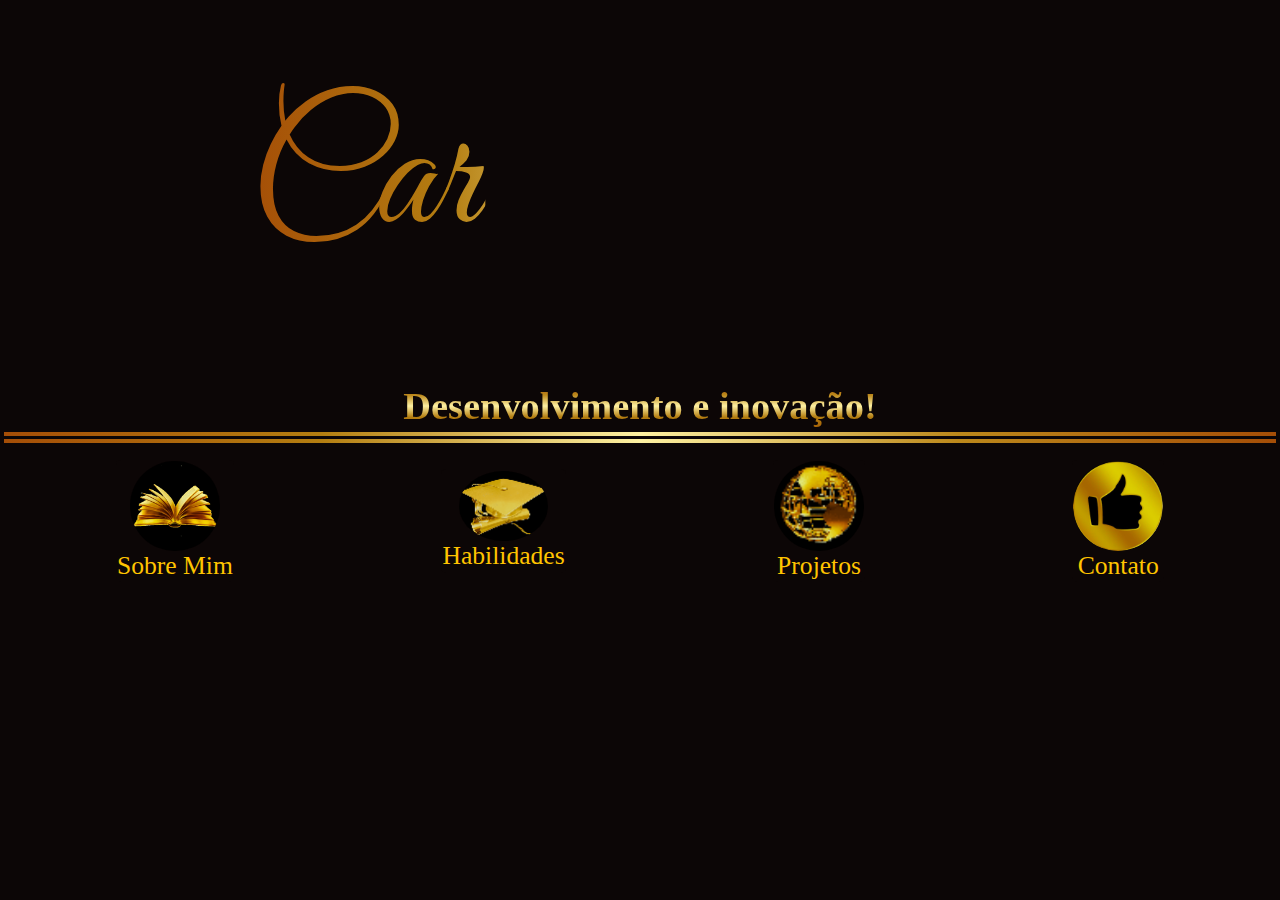
<file: index.html>
<!-- ENTRE EM CONTATO DIRETO PELO: https://wa.me/5511972230817?text=Olá,%20gostaria%20de%20entrar%20em%20contato!

*********************************************************************
*██╗    ██╗██╗  ██╗ █████╗ ████████╗███████╗ █████╗ ██████╗ ██████╗ *
*██║    ██║██║  ██║██╔══██╗╚══██╔══╝██╔════╝██╔══██╗██╔══██╗██╔══██╗*
*██║ █╗ ██║███████║███████║   ██║   ███████╗███████║██████╔╝██████╔╝*
*██║███╗██║██╔══██║██╔══██║   ██║   ╚════██║██╔══██║██╔═══╝ ██╔═══╝ *
*╚███╔███╔╝██║  ██║██║  ██║   ██║   ███████║██║  ██║██║     ██║     *
* ╚══╝╚══╝ ╚═╝  ╚═╝╚═╝  ╚═╝   ╚═╝   ╚══════╝╚═╝  ╚═╝╚═╝     ╚═╝     *
*********************************************************************
*************************************************************************************
* ██╗ ██╗ █████╗ ███████╗██████╗ ██████╗ ██████╗        ██████╗  █████╗  ██╗███████╗*
*███║███║██╔══██╗╚════██║╚════██╗╚════██╗╚════██╗      ██╔═████╗██╔══██╗███║╚════██║*
*╚██║╚██║╚██████║    ██╔╝ █████╔╝ █████╔╝ █████╔╝█████╗██║██╔██║╚█████╔╝╚██║    ██╔╝*
* ██║ ██║ ╚═══██║   ██╔╝ ██╔═══╝ ██╔═══╝  ╚═══██╗╚════╝████╔╝██║██╔══██╗ ██║   ██╔╝ *
* ██║ ██║ █████╔╝   ██║  ███████╗███████╗██████╔╝      ╚██████╔╝╚█████╔╝ ██║   ██║  *
* ╚═╝ ╚═╝ ╚════╝    ╚═╝  ╚══════╝╚══════╝╚═════╝        ╚═════╝  ╚════╝  ╚═╝   ╚═╝  *
************************************************************************************* -->

<!DOCTYPE html>
<html lang="pt-BR">
<head>
  <link rel="stylesheet" href="/styles/css/style.css">
  <meta charset="UTF-8">
  <meta http-equiv="X-UA-Compatible" content="IE=edge">
  <meta name="description" content="Desenvolvedora Web. Desenvolvedor Freelancer. Criação de sistemas web, aplicativos atraentes, responsivos. Manutenção de software. Entre contato comigo no WhatsApp a qualquer momento!">
  <meta name="author" content="Carolina Goes, Carolina Ichimura">
  <meta name="viewport" content="width=device-width, initial-scale=1, minimum-scale=1.0, shrink-to-fit=no">
  <link href="https://fonts.googleapis.com/css2?family=Great+Vibes&display=swap" rel="stylesheet">
  <title>Carolina Goes</title>
  <meta name="description" content="Desenvolvedora Web. Desenvolvedor Freelancer. Criação de sistemas web, aplicativos atraentes, responsivos. Manutenção de software. Entre contato comigo no WhatsApp a qualquer momento!">
  <meta name="keywords" content= "Carolina Goes,  web designer, desenvolvedor, desenvolvedor freelancer, programador, front-end, desenvolvedor, desenvolvedores de aplicativos, desenvolvedor web, desenvolvedor front end,
  frontend backend, portfolio front end, desenvolvedorde, programador front end, freelancer,
 freelancer dev
  freelancer programming,
  freelancer de programação,
  criador de sites,
  agencia web,
  criação de sites profissionais,
  desenvolvedores react,
  desenvolvedor react,
  desenvolvedor laravel,
  sistema web php,
  desenvolvedor full stack react,
  programador em javascript,
  programador react junior,
  Desenvolvedor Web,
  react desenvolvimento web, programador react">
  <meta name=”robots” content=”index,follow”>


</head>
<body>
  <header class="header">
    <div class="headerdiv">
      <svg id="name-svg" width="100%" height="150" viewBox="0 0 500 150">
        <defs>
          <linearGradient id="fill-gradient" x1="0%" y1="0%" x2="100%" y2="0%">
            <stop offset="0%" stop-color="#a54e07"/>
            <stop offset="25%" stop-color="#b47e11"/>
            <stop offset="50%" stop-color="#fef1a2"/>
            <stop offset="75%" stop-color="#bc881b"/>
            <stop offset="100%" stop-color="#a54e07"/>
          </linearGradient>

          <mask id="reveal-mask">
            <rect x="100" y="0" width="0" height="150" fill="white" id="mask-rect">
              <animate attributeName="width" from="0" to="500" dur="4s" repeatCount="indefinite" />
            </rect>
          </mask>
        </defs>

        <text id="name" x="50%" y="50%" class="gradient-text" text-anchor="middle" dominant-baseline="middle" mask="url(#reveal-mask)">
          Carolina Goes
        </text>
      </svg>
      <h2>Desenvolvimento e inovação!</h2>
    </div>
  </header>

  <hr>
  <hr>

  <nav class="nav-class">
    <div class="nav-link sobre">
      <a href="/pages/sobre.html">
        <img src="/styles/img/book.png" alt="Sobre Mim">
        <div>Sobre Mim</div>
      </a>
    </div>

    <div class="nav-link habilidades">
      <a href="/pages/habilidades.html">
        <img src="/styles/img/skills.png" alt="Habilidades">
        <div>Habilidades</div>
      </a>
    </div>

    <div class="nav-link projetos">
      <a href="/pages/projetos.html">
        <img src="/styles/img/projetos.png" alt="Projetos">
        <div>Projetos</div>
      </a>
    </div>

    <div class="nav-link contato">
      <a href="/pages/contato.html">
        <img src="/styles/img/contato.png" alt="Contato">
        <div>Contato</div>
      </a>
    </div>
  </nav>


</body>
</html>
</file>
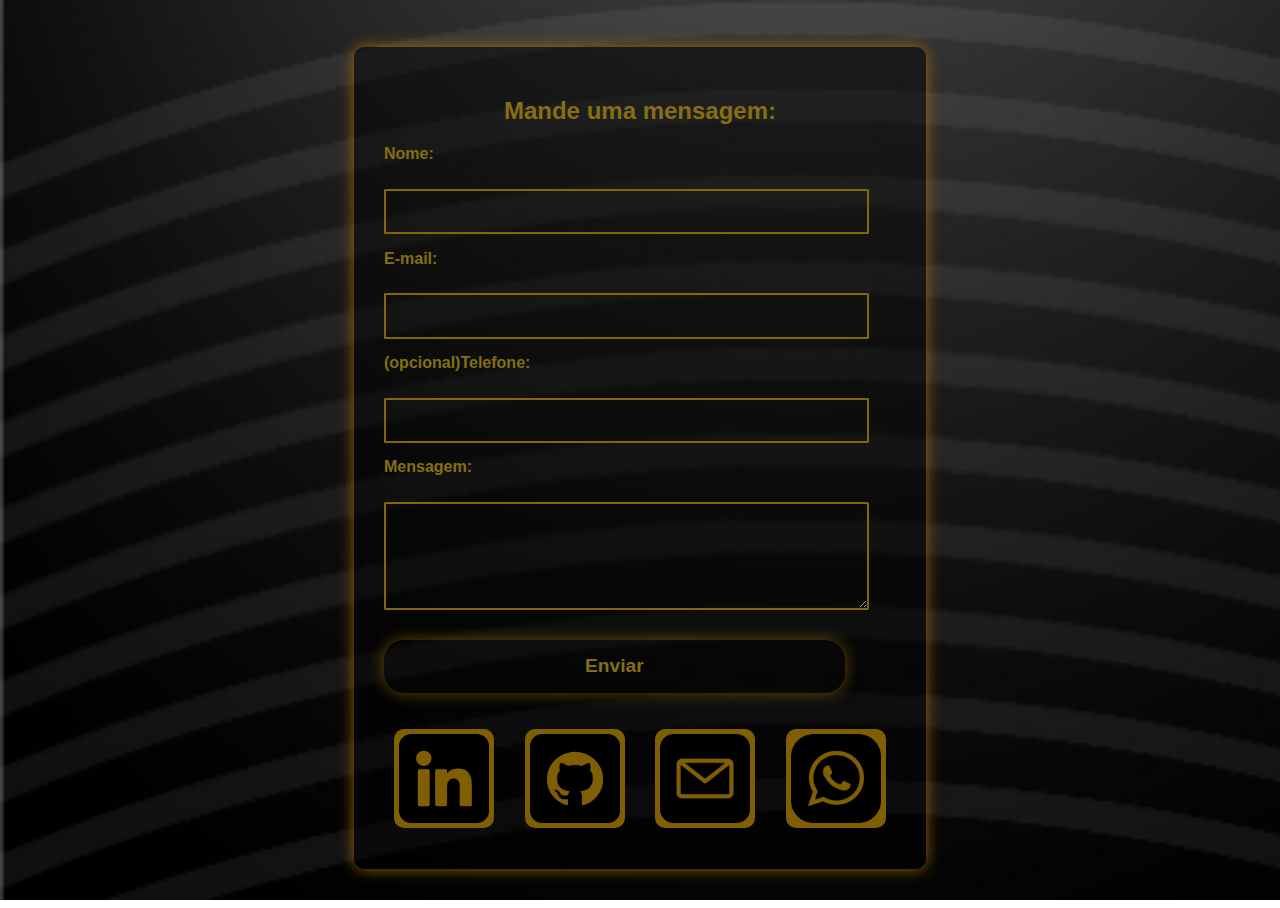
<file: pages/contato.html>
<!-- 
ENTRE EM CONTATO DIRETO PELO: https://wa.me/5511972230817?text=Olá,%20gostaria%20de%20entrar%20em%20contato!

*********************************************************************
*██╗    ██╗██╗  ██╗ █████╗ ████████╗███████╗ █████╗ ██████╗ ██████╗ *
*██║    ██║██║  ██║██╔══██╗╚══██╔══╝██╔════╝██╔══██╗██╔══██╗██╔══██╗*
*██║ █╗ ██║███████║███████║   ██║   ███████╗███████║██████╔╝██████╔╝*
*██║███╗██║██╔══██║██╔══██║   ██║   ╚════██║██╔══██║██╔═══╝ ██╔═══╝ *
*╚███╔███╔╝██║  ██║██║  ██║   ██║   ███████║██║  ██║██║     ██║     *
* ╚══╝╚══╝ ╚═╝  ╚═╝╚═╝  ╚═╝   ╚═╝   ╚══════╝╚═╝  ╚═╝╚═╝     ╚═╝     *
*********************************************************************
*************************************************************************************
* ██╗ ██╗ █████╗ ███████╗██████╗ ██████╗ ██████╗        ██████╗  █████╗  ██╗███████╗*
*███║███║██╔══██╗╚════██║╚════██╗╚════██╗╚════██╗      ██╔═████╗██╔══██╗███║╚════██║*
*╚██║╚██║╚██████║    ██╔╝ █████╔╝ █████╔╝ █████╔╝█████╗██║██╔██║╚█████╔╝╚██║    ██╔╝*
* ██║ ██║ ╚═══██║   ██╔╝ ██╔═══╝ ██╔═══╝  ╚═══██╗╚════╝████╔╝██║██╔══██╗ ██║   ██╔╝ *
* ██║ ██║ █████╔╝   ██║  ███████╗███████╗██████╔╝      ╚██████╔╝╚█████╔╝ ██║   ██║  *
* ╚═╝ ╚═╝ ╚════╝    ╚═╝  ╚══════╝╚══════╝╚═════╝        ╚═════╝  ╚════╝  ╚═╝   ╚═╝  *
************************************************************************************* -->

<!DOCTYPE html>
<html lang="pt-BR">
<head>
    <meta charset="UTF-8">
    <meta name="viewport" content="width=device-width, initial-scale=1.0">
    <title>Contato</title>
    <link rel="stylesheet" href="/styles/css/contato.css">
</head>
<body>

    <div class="container">
        <h2>Mande uma mensagem:</h2>
        <form action="https://api.sheetmonkey.io/form/uzgboNKUZmhCtuY6NHLd3h" method="POST">
            <label for="nome">Nome:</label>
            <input type="text" id="nome" name="nome" required>

            <label for="email">E-mail:</label>
            <input type="email" id="email" name="email" required>

            <label for="telefone">(opcional)Telefone:</label>
            <input type="tel" id="telefone" name="telefone">
            </select>

            <label for="mensagem">Mensagem:</label>
            <textarea id="mensagem" name="mensagem" rows="4" required></textarea>
            <button type="submit">Enviar</button>

        </form>

            <div id="redes">
                <section class="logo">
                    <a href="https://www.linkedin.com/in/carolina-goes/" target="_blank">
                    <img src="/styles/img/linkedin.png" alt="logo do linkedin">
                </a>
                </section>

                <section class="logo">
                    <a href="https://github.com/CarolinaGoes" target="_blank">
                        <img src="/styles/img/github.png" alt="logo do github">
                    </a>
                </section>
                <section class="logo">
                <a href="https://outlook.live.com/mail/0/deeplink/compose?to=carolinarocha.89@hotmail.com" target="_blank">
                    <img src="/styles/img/email.png" alt="logo do email">
                </a>
            </section>
            <section class="logo">
                <a href="https://wa.me/5511972230817?text=Olá,%20gostaria%20de%20entrar%20em%20contato!" target="_blank">
                    <img src="/styles/img/whatsapp.png" alt="logo do whatsapp">
                </a>
            </section>                      

        
    </div>

</body>
</html>
</html>
</file>
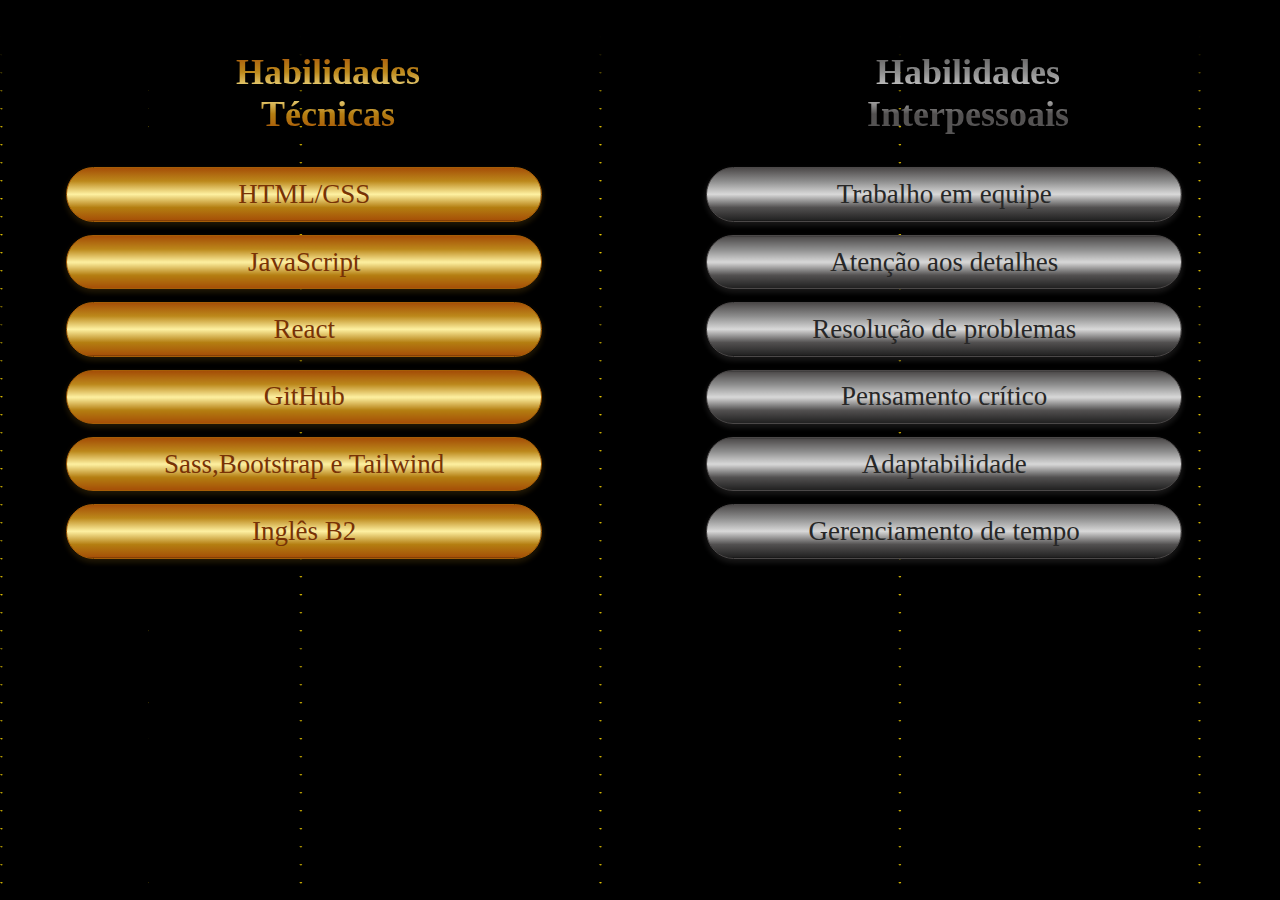
<file: pages/habilidades.html>
<!-- 
ENTRE EM CONTATO DIRETO PELO: https://wa.me/5511972230817?text=Olá,%20gostaria%20de%20entrar%20em%20contato!

*********************************************************************
*██╗    ██╗██╗  ██╗ █████╗ ████████╗███████╗ █████╗ ██████╗ ██████╗ *
*██║    ██║██║  ██║██╔══██╗╚══██╔══╝██╔════╝██╔══██╗██╔══██╗██╔══██╗*
*██║ █╗ ██║███████║███████║   ██║   ███████╗███████║██████╔╝██████╔╝*
*██║███╗██║██╔══██║██╔══██║   ██║   ╚════██║██╔══██║██╔═══╝ ██╔═══╝ *
*╚███╔███╔╝██║  ██║██║  ██║   ██║   ███████║██║  ██║██║     ██║     *
* ╚══╝╚══╝ ╚═╝  ╚═╝╚═╝  ╚═╝   ╚═╝   ╚══════╝╚═╝  ╚═╝╚═╝     ╚═╝     *
*********************************************************************
*************************************************************************************
* ██╗ ██╗ █████╗ ███████╗██████╗ ██████╗ ██████╗        ██████╗  █████╗  ██╗███████╗*
*███║███║██╔══██╗╚════██║╚════██╗╚════██╗╚════██╗      ██╔═████╗██╔══██╗███║╚════██║*
*╚██║╚██║╚██████║    ██╔╝ █████╔╝ █████╔╝ █████╔╝█████╗██║██╔██║╚█████╔╝╚██║    ██╔╝*
* ██║ ██║ ╚═══██║   ██╔╝ ██╔═══╝ ██╔═══╝  ╚═══██╗╚════╝████╔╝██║██╔══██╗ ██║   ██╔╝ *
* ██║ ██║ █████╔╝   ██║  ███████╗███████╗██████╔╝      ╚██████╔╝╚█████╔╝ ██║   ██║  *
* ╚═╝ ╚═╝ ╚════╝    ╚═╝  ╚══════╝╚══════╝╚═════╝        ╚═════╝  ╚════╝  ╚═╝   ╚═╝  *
************************************************************************************* -->

<!DOCTYPE html>
<html lang="pt-BR">
<head>
    <meta charset="UTF-8">
    <meta name="viewport" content="width=device-width, initial-scale=1.0">
    <title>Minhas Habilidades</title>
    <link rel="stylesheet" href="/styles/css/habilidades.css">
</head>
<body>
    
        
        <div class="habilidadesTecnicas">
            <h1 class="tituloTecnicas">Habilidades <br>Técnicas</h1>
            <div class="container">
                <div class="tecnicas">HTML/CSS</div>
                <div class="tecnicas">JavaScript</div>
                <div class="tecnicas">React</div>
                <div class="tecnicas">GitHub</div>
                <div class="tecnicas">Sass,Bootstrap e Tailwind</div>            
                <div class="tecnicas">Inglês B2</div>
            </div>
        </div>
    
    
       
        <div class="habilidadesInterpessoais">
            <h1 class="tituloInterpessoais">Habilidades <br> Interpessoais </h1>
            <div class="container">
                <div class="interpessoais">Trabalho em equipe</div>
                <div class="interpessoais">Atenção aos detalhes</div>
                <div class="interpessoais">Resolução de problemas</div>
                <div class="interpessoais">Pensamento crítico</div>
                <div class="interpessoais">Adaptabilidade</div>
                <div class="interpessoais">Gerenciamento de tempo</div>            
            </div>
        </div>
    
</body>
</html>
</file>
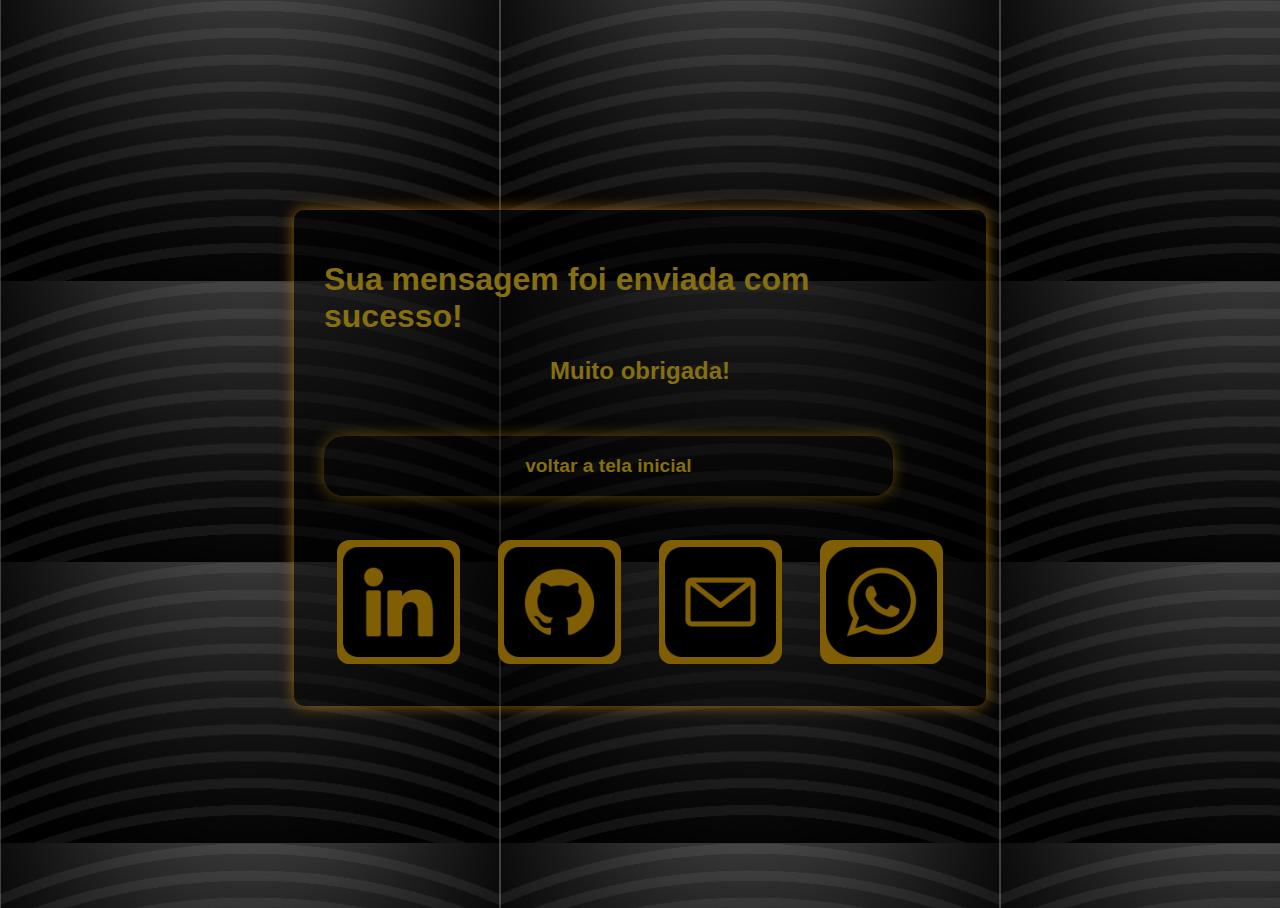
<file: pages/msgSucess.html>
<!-- 
ENTRE EM CONTATO DIRETO PELO: https://wa.me/5511972230817?text=Olá,%20gostaria%20de%20entrar%20em%20contato!

*********************************************************************
*██╗    ██╗██╗  ██╗ █████╗ ████████╗███████╗ █████╗ ██████╗ ██████╗ *
*██║    ██║██║  ██║██╔══██╗╚══██╔══╝██╔════╝██╔══██╗██╔══██╗██╔══██╗*
*██║ █╗ ██║███████║███████║   ██║   ███████╗███████║██████╔╝██████╔╝*
*██║███╗██║██╔══██║██╔══██║   ██║   ╚════██║██╔══██║██╔═══╝ ██╔═══╝ *
*╚███╔███╔╝██║  ██║██║  ██║   ██║   ███████║██║  ██║██║     ██║     *
* ╚══╝╚══╝ ╚═╝  ╚═╝╚═╝  ╚═╝   ╚═╝   ╚══════╝╚═╝  ╚═╝╚═╝     ╚═╝     *
*********************************************************************
*************************************************************************************
* ██╗ ██╗ █████╗ ███████╗██████╗ ██████╗ ██████╗        ██████╗  █████╗  ██╗███████╗*
*███║███║██╔══██╗╚════██║╚════██╗╚════██╗╚════██╗      ██╔═████╗██╔══██╗███║╚════██║*
*╚██║╚██║╚██████║    ██╔╝ █████╔╝ █████╔╝ █████╔╝█████╗██║██╔██║╚█████╔╝╚██║    ██╔╝*
* ██║ ██║ ╚═══██║   ██╔╝ ██╔═══╝ ██╔═══╝  ╚═══██╗╚════╝████╔╝██║██╔══██╗ ██║   ██╔╝ *
* ██║ ██║ █████╔╝   ██║  ███████╗███████╗██████╔╝      ╚██████╔╝╚█████╔╝ ██║   ██║  *
* ╚═╝ ╚═╝ ╚════╝    ╚═╝  ╚══════╝╚══════╝╚═════╝        ╚═════╝  ╚════╝  ╚═╝   ╚═╝  *
************************************************************************************* -->

<!DOCTYPE html>
<html lang="pt-BR">
<head>
    <meta charset="UTF-8">
    <meta name="viewport" content="width=device-width, initial-scale=1.0">
    <title>Contato</title>
    <link rel="stylesheet" href="/styles/css/msgSucess.css">
</head>
<body>

    <div class="container">
        <h1>Sua mensagem foi enviada com sucesso!</h1>
        <h2>Muito obrigada!</h2>
        <a href="/index.html">
        <button>voltar a tela inicial</button>
    </a>

            <div id="redes">
                <section class="logo">
                    <a href="https://www.linkedin.com/in/carolina-goes/" target="_blank">
                    <img src="/styles/img/linkedin.png" alt="logo do linkedin">
                </a>
                </section>

                <section class="logo">
                    <a href="https://github.com/CarolinaGoes" target="_blank">
                        <img src="/styles/img/github.png" alt="logo do github">
                    </a>
                </section>
                <section class="logo">
                <a href="https://outlook.live.com/mail/0/deeplink/compose?to=carolinarocha.89@hotmail.com" target="_blank">
                    <img src="/styles/img/email.png" alt="logo do email">
                </a>
            </section>
            <section class="logo">
                <a href="https://wa.me/5511972230817?text=Olá,%20gostaria%20de%20entrar%20em%20contato!" target="_blank">
                    <img src="/styles/img/whatsapp.png" alt="logo do WhatsApp">
                </a>
            </section>
                               

        
    </div>

</body>
</html>
</html>
</file>
<file: styles/css/style.css>
/* 
ENTRE EM CONTATO DIRETO PELO: https://wa.me/5511972230817?text=Olá,%20gostaria%20de%20entrar%20em%20contato!

*********************************************************************
*██╗    ██╗██╗  ██╗ █████╗ ████████╗███████╗ █████╗ ██████╗ ██████╗ *
*██║    ██║██║  ██║██╔══██╗╚══██╔══╝██╔════╝██╔══██╗██╔══██╗██╔══██╗*
*██║ █╗ ██║███████║███████║   ██║   ███████╗███████║██████╔╝██████╔╝*
*██║███╗██║██╔══██║██╔══██║   ██║   ╚════██║██╔══██║██╔═══╝ ██╔═══╝ *
*╚███╔███╔╝██║  ██║██║  ██║   ██║   ███████║██║  ██║██║     ██║     *
* ╚══╝╚══╝ ╚═╝  ╚═╝╚═╝  ╚═╝   ╚═╝   ╚══════╝╚═╝  ╚═╝╚═╝     ╚═╝     *
*********************************************************************
*************************************************************************************
* ██╗ ██╗ █████╗ ███████╗██████╗ ██████╗ ██████╗        ██████╗  █████╗  ██╗███████╗*
*███║███║██╔══██╗╚════██║╚════██╗╚════██╗╚════██╗      ██╔═████╗██╔══██╗███║╚════██║*
*╚██║╚██║╚██████║    ██╔╝ █████╔╝ █████╔╝ █████╔╝█████╗██║██╔██║╚█████╔╝╚██║    ██╔╝*
* ██║ ██║ ╚═══██║   ██╔╝ ██╔═══╝ ██╔═══╝  ╚═══██╗╚════╝████╔╝██║██╔══██╗ ██║   ██╔╝ *
* ██║ ██║ █████╔╝   ██║  ███████╗███████╗██████╔╝      ╚██████╔╝╚█████╔╝ ██║   ██║  *
* ╚═╝ ╚═╝ ╚════╝    ╚═╝  ╚══════╝╚══════╝╚═════╝        ╚═════╝  ╚════╝  ╚═╝   ╚═╝  *
************************************************************************************* */

* {
  margin: 0;
  padding: 0;
  background-color: #0c0606;
}

hr {
  margin: 0.3dvw;
  height: 0.3dvw;
  border: none;
  background: linear-gradient(90deg, #a54e07, #b47e11, #fef1a2, #bc881b, #a54e07);
}

.headerdiv {
  display: flex;
  flex-direction: column;
  align-items: center;
  width: 100%;
  
}

#name-svg {
  
  width: 100%;
  height: auto;
}

@import url('https://fonts.googleapis.com/css2?family=Great+Vibes&display=swap');

.gradient-text {
  font-family: "Great Vibes", cursive;
  font-size: 425%;
  fill: url(#fill-gradient); 
  stroke: none; 
  text-anchor: middle;
}

@keyframes writing {
  from {
    stroke-dashoffset: 900; 
  }
  to {
    stroke-dashoffset: 0;
  }
}

@keyframes gradient-animation {
  0% {
    stop-color: #a54e07;
  }
  25% {
    stop-color: #b47e11;
  }
  50% {
    stop-color: #fef1a2;
  }
  75% {
    stop-color: #bc881b;
  }
  100% {
    stop-color: #a54e07;
  }
}

#stop1, #stop2, #stop3, #stop4, #stop5 {
  animation: gradient-animation 3s infinite;
}

h2 {
  text-align: center;
  background: linear-gradient(0deg, #a56007, #b47e11, #fef1a2, #bc881b, #a54e07);
  -webkit-background-clip: text;
  -webkit-text-fill-color: transparent;
  font-size: 3dvw;
}

 

.nav-class {
  display: flex;
  justify-content: space-around;
  align-items: center;
  gap: 1dvw;
  padding: 1dvw;
}

.nav-link {
  display: flex;
  flex-direction: column;
  align-items: center;
  cursor: pointer;
  padding: 0.1dvw;
  border-radius: 5px;
  text-decoration: none;
  justify-content: center;
  font-size: 2dvw;
  text-align: center;
}

.nav-link img {
  display: block;
  margin-left: auto;
  margin-right: auto;
  width: 7dvw;
  height: auto;
  border-radius: 50%;
  align-items: center;
  justify-content: center;
}

.nav-link:hover {
  background-color: rgba(255, 217, 0, 0.486);
}

.nav-class {
  flex-direction: row;
  gap: 0.1dvw;
  flex-wrap: nowrap;
}

a {
  color: rgb(255, 196, 0);
  text-decoration: none;
}

a:visited {
  color: rgb(150, 128, 4)
}

a:active {
  color: rgb(255, 217, 0)
}
</file>
<file: styles/css/contato.css>
/* 
ENTRE EM CONTATO DIRETO PELO: https://wa.me/5511972230817?text=Olá,%20gostaria%20de%20entrar%20em%20contato!

*********************************************************************
*██╗    ██╗██╗  ██╗ █████╗ ████████╗███████╗ █████╗ ██████╗ ██████╗ *
*██║    ██║██║  ██║██╔══██╗╚══██╔══╝██╔════╝██╔══██╗██╔══██╗██╔══██╗*
*██║ █╗ ██║███████║███████║   ██║   ███████╗███████║██████╔╝██████╔╝*
*██║███╗██║██╔══██║██╔══██║   ██║   ╚════██║██╔══██║██╔═══╝ ██╔═══╝ *
*╚███╔███╔╝██║  ██║██║  ██║   ██║   ███████║██║  ██║██║     ██║     *
* ╚══╝╚══╝ ╚═╝  ╚═╝╚═╝  ╚═╝   ╚═╝   ╚══════╝╚═╝  ╚═╝╚═╝     ╚═╝     *
*********************************************************************
*************************************************************************************
* ██╗ ██╗ █████╗ ███████╗██████╗ ██████╗ ██████╗        ██████╗  █████╗  ██╗███████╗*
*███║███║██╔══██╗╚════██║╚════██╗╚════██╗╚════██╗      ██╔═████╗██╔══██╗███║╚════██║*
*╚██║╚██║╚██████║    ██╔╝ █████╔╝ █████╔╝ █████╔╝█████╗██║██╔██║╚█████╔╝╚██║    ██╔╝*
* ██║ ██║ ╚═══██║   ██╔╝ ██╔═══╝ ██╔═══╝  ╚═══██╗╚════╝████╔╝██║██╔══██╗ ██║   ██╔╝ *
* ██║ ██║ █████╔╝   ██║  ███████╗███████╗██████╔╝      ╚██████╔╝╚█████╔╝ ██║   ██║  *
* ╚═╝ ╚═╝ ╚════╝    ╚═╝  ╚══════╝╚══════╝╚═════╝        ╚═════╝  ╚════╝  ╚═╝   ╚═╝  *
************************************************************************************* */

html {
    background-image: url("/styles/img/bg3.png");
    background-size: cover;
    width: 100%;
    height: 100%;
    background-size: cover;
    overflow: scroll;
    background-repeat: no-repeat;
}

body {
    font-family: Arial, sans-serif;
    display: flex;
    justify-content: center;
    align-items: center;
    height: 100%;
}

.container {
    margin:5%;
    padding: 30px;
    border-radius: 10px;
    box-shadow: 0 0px 15px rgba(170, 114, 9, 0.856);
    width: fit-content;
    height: fit-content;
    max-width: 50%;
    color: #856f10;
    background-color:rgba(0, 0, 0, 0.473) ;
}

h2 {
    text-align: center;
    color: #856f10;
}

label {
    font-weight: bold;
    display: block;
    margin-top: 3%;
}

input, textarea, select {
    padding: 5%;
    background: transparent;
    border: 2px solid #86660d;
    width: 90%;
    padding: 2%;
    margin-top: 5%;
    border-radius: 1%;
    font-size: 110%;
    color: #805f04;
    font-family: Cambria, Cochin, Georgia, Times, 'Times New Roman', serif;
}

input:focus, textarea:focus, select:focus {
    outline: none;
    border: 2% solid #fcd126; /* Borda amarela */
}

button {
    width: 90%;
    padding: 3%;
    background: transparent;
    color: #856f10;
    font-weight: bolder;
    font-size: 16%;
    margin-top: 5%;
    cursor: pointer;
    transition: 0.3s;
    border: 0 #805f04 solid; 
    border-radius: 20px;
    box-shadow: 0px 0px 15px #805f04bb;
    font-weight: bolder;
    font-size: larger;        
}
button:focus{
    border: 2% solid #856f10
}

button:hover {
    border:2.8% solid #0e0b00;
    background: #ffd10291;
    color: #0e0b00;
    box-shadow: inset;
}

img{
    display: flex;
    flex-direction: row;
    width:100%;
    height: auto;
}
#redes{
    display: flex;
    margin-top:5%;
    gap: 2%;
    justify-content: center;
}
.logo {
    justify-content: center;
    margin: 2%;
    padding: 1%;
    width: 100%;
    height: 7%;
    background-color: #805f04;
    border-radius: 10%;
}

.logo:hover {
    border:2.8% solid #0e0b00;
    background: #ffbc02fd;
    color: #0e0b00;
    box-shadow: inset;
}
</file>
<file: styles/css/habilidades.css>
/* 
ENTRE EM CONTATO DIRETO PELO: https://wa.me/5511972230817?text=Olá,%20gostaria%20de%20entrar%20em%20contato!

*********************************************************************
*██╗    ██╗██╗  ██╗ █████╗ ████████╗███████╗ █████╗ ██████╗ ██████╗ *
*██║    ██║██║  ██║██╔══██╗╚══██╔══╝██╔════╝██╔══██╗██╔══██╗██╔══██╗*
*██║ █╗ ██║███████║███████║   ██║   ███████╗███████║██████╔╝██████╔╝*
*██║███╗██║██╔══██║██╔══██║   ██║   ╚════██║██╔══██║██╔═══╝ ██╔═══╝ *
*╚███╔███╔╝██║  ██║██║  ██║   ██║   ███████║██║  ██║██║     ██║     *
* ╚══╝╚══╝ ╚═╝  ╚═╝╚═╝  ╚═╝   ╚═╝   ╚══════╝╚═╝  ╚═╝╚═╝     ╚═╝     *
*********************************************************************
*************************************************************************************
* ██╗ ██╗ █████╗ ███████╗██████╗ ██████╗ ██████╗        ██████╗  █████╗  ██╗███████╗*
*███║███║██╔══██╗╚════██║╚════██╗╚════██╗╚════██╗      ██╔═████╗██╔══██╗███║╚════██║*
*╚██║╚██║╚██████║    ██╔╝ █████╔╝ █████╔╝ █████╔╝█████╗██║██╔██║╚█████╔╝╚██║    ██╔╝*
* ██║ ██║ ╚═══██║   ██╔╝ ██╔═══╝ ██╔═══╝  ╚═══██╗╚════╝████╔╝██║██╔══██╗ ██║   ██╔╝ *
* ██║ ██║ █████╔╝   ██║  ███████╗███████╗██████╔╝      ╚██████╔╝╚█████╔╝ ██║   ██║  *
* ╚═╝ ╚═╝ ╚════╝    ╚═╝  ╚══════╝╚══════╝╚═════╝        ╚═════╝  ╚════╝  ╚═╝   ╚═╝  *
************************************************************************************* */

body {
        display: flex;
        flex-direction: row;
        justify-content: space-around;
        height: auto;
        width: 100%;
        margin-right: auto;
    }
    
    .habilidadesTecnicas, .habilidadesInterpessoais{
        text-align: center;
        width: 100%;
        justify-content: center;

    }

    .container {
        display: flex;
        flex-direction: column;
        align-items: center;
    }

    .tecnicas,
    .interpessoais {
        position: relative;
        z-index: 2;
        width: fit-content;
    }
    
    html::after {
        content: "";
        position: absolute;
        inset: 0;
        z-index: 1;
        background-image: radial-gradient(
            ellipse 1.5px 2px at 1.5px 0%,
            #0000 0,
            #0000 50%,
            #000 100%
        );
        background-size: 0.9dvh 2dvh;
    }
    
    .tituloTecnicas, .tituloInterpessoais {
        text-align: center;
        position: absolute;
        top: 5%;
        font-weight: bold;
        z-index: 2;
        font-size: 4dvh;
        margin-bottom: 6%;
        width: 50dvw;
        top: 3vh;
    }
    
    .tituloTecnicas {
        background: linear-gradient(0deg, #a54e07, #b47e11, #fef1a2, #bc881b, #a54e07);
        -webkit-background-clip: text;
        -webkit-text-fill-color: transparent;
    }
    
    .tituloInterpessoais {
        background: linear-gradient(0deg, #575656, #525050, #d9d9d9, #8c8c8c, #575656);
        -webkit-background-clip: text;
        -webkit-text-fill-color: transparent;
    }
    

    
    .tecnicas,
    .interpessoais {
        width: 70%;
        top: 17vh;
        z-index: 3;
        touch-action: manipulation;
        font-size: 3vh;
        border-radius: 30px;
        height: auto;
        line-height: 3vh; 
        padding: 1vw;
        margin: 1%;
        transition: all 0.2s ease-in-out;
        background-size: 100% 100%;
        background-position: center;
        margin-right: 2em;
 }
    
    .tecnicas {
        box-shadow: 0 3px 6px rgba(0, 0, 0, 0.16), 0 3px 6px rgba(110, 80, 20, 0.4);
        background-image: linear-gradient(0deg, #a54e07, #b47e11, #fef1a2, #bc881b, #a54e07);
        border: 1px solid #a55d07;
        color: rgb(120, 50, 5);
    }
    
    .tecnicas:hover, .tecnicas:focus {
        background-size: 150% 150%;
        box-shadow: 0 10px 20px rgba(0, 0, 0, 0.19), 0 6px 6px rgba(0, 0, 0, 0.23);
        border: 1px solid rgba(165, 93, 7, 0.6);
        color: rgba(120, 50, 5, 0.8);
    }
    
    .interpessoais {
        box-shadow: 0 3px 6px rgba(0, 0, 0, 0.16), 0 3px 6px rgba(82, 80, 80, 0.4);
        background-image: linear-gradient(0deg, #202020, #525050, #d9d9d9, #8c8c8c, #4b4848);
        border: 1px solid #4b4848;
        color: rgb(39, 39, 39);
    }
    
    .interpessoais:hover, .silver-box:focus {
        background-size: 150% 150%;
        box-shadow: 0 10px 20px rgba(0, 0, 0, 0.19), 0 6px 6px rgba(0, 0, 0, 0.23);
        border: 1px solid rgba(126, 124, 124, 0.623);
        color: rgba(26, 25, 25, 0.8);
    }


    html {
        z-index: 2;
        position: relative;
        width: 100%;
        height: 100%;
        --c: rgba(255, 217, 0, 0.55);
        background-color: #000;
        background-image: radial-gradient(4px 100px at 0px 235px, var(--c), #0000),
          radial-gradient(4px 100px at 300px 235px, var(--c), #0000),
          radial-gradient(1.5px 1.5px at 150px 117.5px, var(--c) 100%, #0000 150%),
          radial-gradient(4px 100px at 0px 252px, var(--c), #0000),
          radial-gradient(4px 100px at 300px 252px, var(--c), #0000),
          radial-gradient(1.5px 1.5px at 150px 126px, var(--c) 100%, #0000 150%),
          radial-gradient(4px 100px at 0px 150px, var(--c), #0000),
          radial-gradient(4px 100px at 300px 150px, var(--c), #0000),
          radial-gradient(1.5px 1.5px at 150px 75px, var(--c) 100%, #0000 150%),
          radial-gradient(4px 100px at 0px 253px, var(--c), #0000),
          radial-gradient(4px 100px at 300px 253px, var(--c), #0000),
          radial-gradient(1.5px 1.5px at 150px 126.5px, var(--c) 100%, #0000 150%),
          radial-gradient(4px 100px at 0px 204px, var(--c), #0000),
          radial-gradient(4px 100px at 300px 204px, var(--c), #0000),
          radial-gradient(1.5px 1.5px at 150px 102px, var(--c) 100%, #0000 150%),
          radial-gradient(4px 100px at 0px 134px, var(--c), #0000),
          radial-gradient(4px 100px at 300px 134px, var(--c), #0000),
          radial-gradient(1.5px 1.5px at 150px 67px, var(--c) 100%, #0000 150%),
          radial-gradient(4px 100px at 0px 179px, var(--c), #0000),
          radial-gradient(4px 100px at 300px 179px, var(--c), #0000),
          radial-gradient(1.5px 1.5px at 150px 89.5px, var(--c) 100%, #0000 150%),
          radial-gradient(4px 100px at 0px 299px, var(--c), #0000),
          radial-gradient(4px 100px at 300px 299px, var(--c), #0000),
          radial-gradient(1.5px 1.5px at 150px 149.5px, var(--c) 100%, #0000 150%),
          radial-gradient(4px 100px at 0px 215px, var(--c), #0000),
          radial-gradient(4px 100px at 300px 215px, var(--c), #0000),
          radial-gradient(1.5px 1.5px at 150px 107.5px, var(--c) 100%, #0000 150%),
          radial-gradient(4px 100px at 0px 281px, var(--c), #0000),
          radial-gradient(4px 100px at 300px 281px, var(--c), #0000),
          radial-gradient(1.5px 1.5px at 150px 140.5px, var(--c) 100%, #0000 150%),
          radial-gradient(4px 100px at 0px 158px, var(--c), #0000),
          radial-gradient(4px 100px at 300px 158px, var(--c), #0000),
          radial-gradient(1.5px 1.5px at 150px 79px, var(--c) 100%, #0000 150%),
          radial-gradient(4px 100px at 0px 210px, var(--c), #0000),
          radial-gradient(4px 100px at 300px 210px, var(--c), #0000),
          radial-gradient(1.5px 1.5px at 150px 105px, var(--c) 100%, #0000 150%);
        background-size:
          300px 235px,
          300px 235px,
          300px 235px,
          300px 252px,
          300px 252px,
          300px 252px,
          300px 150px,
          300px 150px,
          300px 150px,
          300px 253px,
          300px 253px,
          300px 253px,
          300px 204px,
          300px 204px,
          300px 204px,
          300px 134px,
          300px 134px,
          300px 134px,
          300px 179px,
          300px 179px,
          300px 179px,
          300px 299px,
          300px 299px,
          300px 299px,
          300px 215px,
          300px 215px,
          300px 215px,
          300px 281px,
          300px 281px,
          300px 281px,
          300px 158px,
          300px 158px,
          300px 158px,
          300px 210px,
          300px 210px,
          300px 210px;
        animation: hi 150s linear infinite;
      }
      
      @keyframes hi {
        0% {
          background-position:
            0px 220px,
            3px 220px,
            151.5px 337.5px,
            25px 24px,
            28px 24px,
            176.5px 150px,
            50px 16px,
            53px 16px,
            201.5px 91px,
            75px 224px,
            78px 224px,
            226.5px 350.5px,
            100px 19px,
            103px 19px,
            251.5px 121px,
            125px 120px,
            128px 120px,
            276.5px 187px,
            150px 31px,
            153px 31px,
            301.5px 120.5px,
            175px 235px,
            178px 235px,
            326.5px 384.5px,
            200px 121px,
            203px 121px,
            351.5px 228.5px,
            225px 224px,
            228px 224px,
            376.5px 364.5px,
            250px 26px,
            253px 26px,
            401.5px 105px,
            275px 75px,
            278px 75px,
            426.5px 180px;
        }
      
        to {
          background-position:
            0px 6800px,
            3px 6800px,
            151.5px 6917.5px,
            25px 13632px,
            28px 13632px,
            176.5px 13758px,
            50px 5416px,
            53px 5416px,
            201.5px 5491px,
            75px 17175px,
            78px 17175px,
            226.5px 17301.5px,
            100px 5119px,
            103px 5119px,
            251.5px 5221px,
            125px 8428px,
            128px 8428px,
            276.5px 8495px,
            150px 9876px,
            153px 9876px,
            301.5px 9965.5px,
            175px 13391px,
            178px 13391px,
            326.5px 13540.5px,
            200px 14741px,
            203px 14741px,
            351.5px 14848.5px,
            225px 18770px,
            228px 18770px,
            376.5px 18910.5px,
            250px 5082px,
            253px 5082px,
            401.5px 5161px,
            275px 6375px,
            278px 6375px,
            275px 6375px,
            278px 6375px,
            426.5px 6480px;
            }
          }
</file>
<file: styles/css/msgSucess.css>
/* 
ENTRE EM CONTATO DIRETO PELO: https://wa.me/5511972230817?text=Olá,%20gostaria%20de%20entrar%20em%20contato!

*********************************************************************
*██╗    ██╗██╗  ██╗ █████╗ ████████╗███████╗ █████╗ ██████╗ ██████╗ *
*██║    ██║██║  ██║██╔══██╗╚══██╔══╝██╔════╝██╔══██╗██╔══██╗██╔══██╗*
*██║ █╗ ██║███████║███████║   ██║   ███████╗███████║██████╔╝██████╔╝*
*██║███╗██║██╔══██║██╔══██║   ██║   ╚════██║██╔══██║██╔═══╝ ██╔═══╝ *
*╚███╔███╔╝██║  ██║██║  ██║   ██║   ███████║██║  ██║██║     ██║     *
* ╚══╝╚══╝ ╚═╝  ╚═╝╚═╝  ╚═╝   ╚═╝   ╚══════╝╚═╝  ╚═╝╚═╝     ╚═╝     *
*********************************************************************
*************************************************************************************
* ██╗ ██╗ █████╗ ███████╗██████╗ ██████╗ ██████╗        ██████╗  █████╗  ██╗███████╗*
*███║███║██╔══██╗╚════██║╚════██╗╚════██╗╚════██╗      ██╔═████╗██╔══██╗███║╚════██║*
*╚██║╚██║╚██████║    ██╔╝ █████╔╝ █████╔╝ █████╔╝█████╗██║██╔██║╚█████╔╝╚██║    ██╔╝*
* ██║ ██║ ╚═══██║   ██╔╝ ██╔═══╝ ██╔═══╝  ╚═══██╗╚════╝████╔╝██║██╔══██╗ ██║   ██╔╝ *
* ██║ ██║ █████╔╝   ██║  ███████╗███████╗██████╔╝      ╚██████╔╝╚█████╔╝ ██║   ██║  *
* ╚═╝ ╚═╝ ╚════╝    ╚═╝  ╚══════╝╚══════╝╚═════╝        ╚═════╝  ╚════╝  ╚═╝   ╚═╝  *
************************************************************************************* */

html {
    background-image: url("/styles/img/bg3.png");
    background-size: cover;
    width: 100%;
    height: 100%;
    background-size: auto;
    overflow: scroll;
}

body {
    font-family: Arial, sans-serif;
    display: flex;
    justify-content: center;
    align-items: center;
    height: 100%;
}

.container {
    margin:5%;
    padding: 30px;
    border-radius: 10px;
    box-shadow: 0 0px 15px rgba(170, 114, 9, 0.856);
    width: fit-content;
    height: fit-content;
    max-width: 50%;
    color: #856f10;
    background-color:rgba(0, 0, 0, 0.473) ;
}

h2 {
    text-align: center;
    color: #856f10;
}


button {
    width: 90%;
    padding: 3%;
    background: transparent;
    color: #856f10;
    font-weight: bolder;
    font-size: 16%;
    margin-top: 5%;
    cursor: pointer;
    transition: 0.3s;
    border: 0 #805f04 solid; 
    border-radius: 20px;
    box-shadow: 0px 0px 15px #805f04bb;
    font-weight: bolder;
    font-size: larger;        
}


button:hover {
    border:2.8% solid #0e0b00;
    background: #ffd10291;
    color: #0e0b00;
    box-shadow: inset;
}

img{
    display: flex;
    flex-direction: row;
    width:100%;
    height: auto;
}
#redes{
    display: flex;
    margin-top:5%;
    gap: 2%;
    justify-content: center;
}
.logo {
    justify-content: center;
    margin: 2%;
    padding: 1%;
    background-color: #805f04;
    border-radius: 10%;
}
</file>
